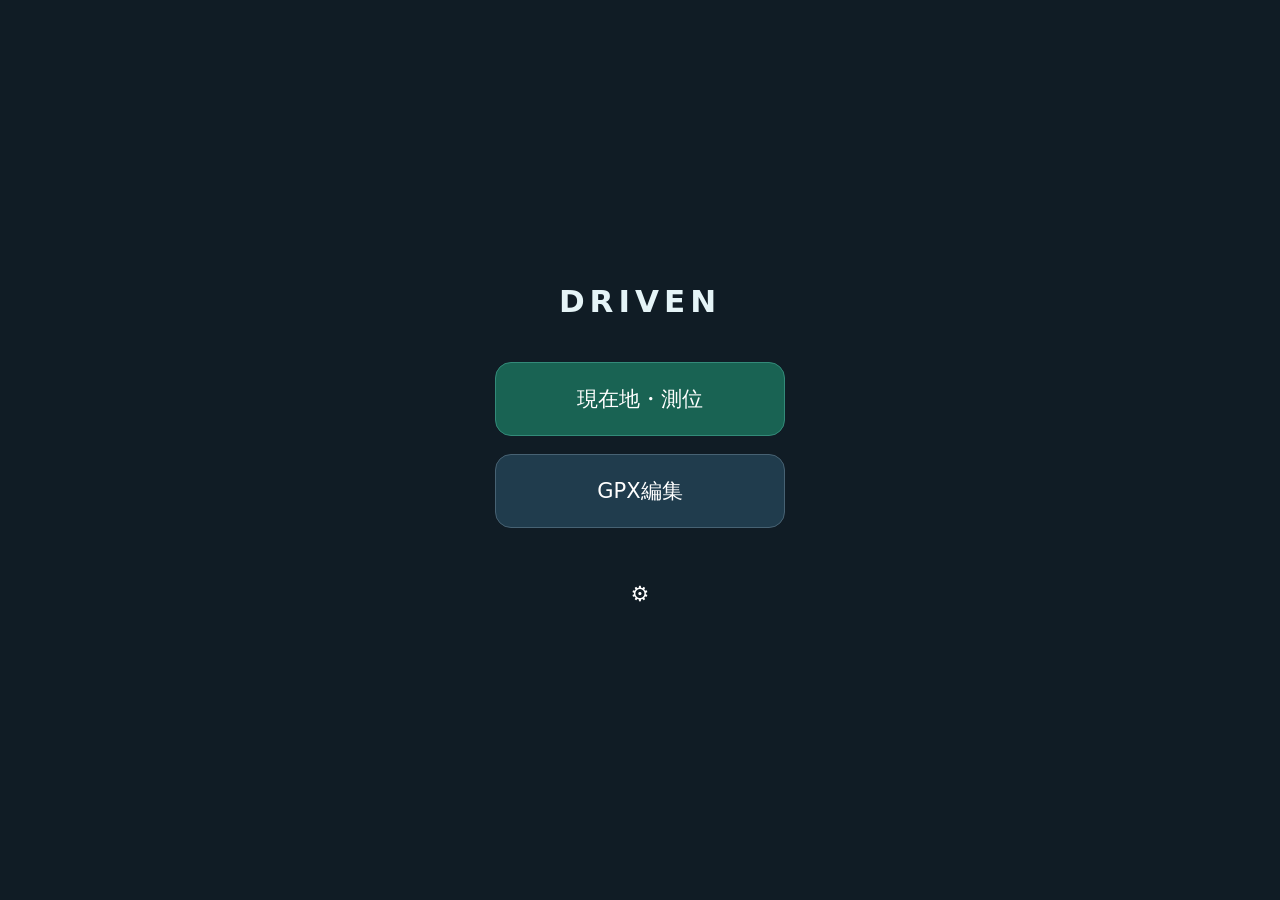
<file: index.html>
<!DOCTYPE html><html lang="ja"><head><meta charset="utf-8"><meta name="viewport" content="width=device-width,initial-scale=1,maximum-scale=1,user-scalable=no"><meta name="theme-color" content="#17384a" id="themeColor"><title>DRIVEN v0.10.4-trial｜車・列車</title><link rel="manifest" href="./manifest.webmanifest"><link rel="icon" type="image/png" sizes="192x192" href="./icons/icon-192.png"><link rel="apple-touch-icon" href="./icons/icon-192.png"><meta name="application-name" content="DRIVEN"><meta name="apple-mobile-web-app-capable" content="yes"><meta name="apple-mobile-web-app-status-bar-style" content="black-translucent"><meta name="description" content="車・列車のGPS走行記録と軌跡比較"><style>
:root{color-scheme:dark;font-family:system-ui,-apple-system,'Noto Sans JP',sans-serif;background:#101a22;color:#eaf4f7}*{box-sizing:border-box}body{margin:0}header{background:#17384a;padding:12px 15px;display:flex;align-items:center;justify-content:space-between}h1{margin:0;font-size:22px;letter-spacing:2px}small,.muted{color:#a8bdc8}button,select,input{font:inherit}button{border:1px solid #537487;border-radius:10px;background:#244b60;color:white;padding:11px 13px;cursor:pointer}button:disabled{opacity:.4}button.primary{background:#157b63;border-color:#39ad91}button.danger{background:#8e3f42;border-color:#bf777a}button.secondary{background:#273b49}main{max-width:1000px;margin:auto;padding:12px;display:grid;gap:12px}.panel{background:#1b2a35;border:1px solid #334a58;border-radius:14px;padding:12px}.controls{display:flex;gap:8px;flex-wrap:wrap}.controls button{flex:1;min-width:95px}.stats{display:grid;grid-template-columns:repeat(4,minmax(0,1fr));gap:8px}.stat{background:#13212b;border-radius:10px;padding:10px 6px;text-align:center}.stat b{font-size:clamp(16px,3.8vw,27px);display:block;font-variant-numeric:tabular-nums}.stat span{font-size:11px;color:#b5cbd6}.status{font-size:13px;line-height:1.6;white-space:pre-wrap}.mapbox{height:min(58vh,510px);min-height:290px;position:relative;overflow:hidden;border-radius:12px;background:#dbe3e3;touch-action:none}canvas{width:100%;height:100%;display:block}.maptools{position:absolute;right:10px;top:10px;display:grid;gap:6px}.maptools button{padding:7px 10px;background:#17384ae8}.mapnote{position:absolute;left:8px;bottom:8px;background:#17384ad9;color:#fff;padding:5px 8px;font-size:11px;border-radius:6px;max-width:80%}.row{display:flex;gap:8px;align-items:center;flex-wrap:wrap}.row>*{flex:1}select,input[type=text]{background:#10212d;color:white;border:1px solid #567184;padding:10px;border-radius:8px;min-width:0}label{font-size:13px;color:#b8d0db}details summary{cursor:pointer;padding:8px 0}.hint{font-size:12px;line-height:1.65;color:#b8cbd4}a{color:#8bd8ff}@media(max-width:530px){.stats{grid-template-columns:repeat(2,1fr)}header h1{font-size:20px}.mapbox{height:46vh;min-height:270px}}
.trip-list{display:grid;gap:7px;margin:10px 0}.trip-choice{display:flex;align-items:center;gap:10px;padding:11px;background:#132530;border:1px solid #385260;border-radius:10px;color:#f1f6f8;font-size:14px;cursor:pointer}.trip-choice input{width:21px;height:21px;accent-color:#42b6e5;flex:none}.trip-choice .trip-title{flex:1;min-width:0;overflow-wrap:anywhere}.trip-choice .trip-meta{font-size:11px;color:#a9c1cd}.trip-swatch{height:17px;width:6px;border-radius:4px;flex:none}.trip-choice:has(input:not(:checked)){opacity:.68}.trip-actions{display:flex;gap:8px;flex-wrap:wrap}.trip-actions button{flex:1} </style><style>:root{--driven-accent:#a3333b;--driven-header:#46232b}header{background:var(--driven-header)}button.primary{background:var(--driven-accent);border-color:var(--driven-accent)}.trip-choice input{accent-color:var(--driven-accent)}.mode-tag{font-size:12px;font-weight:700;letter-spacing:.1em;padding:5px 9px;border-radius:8px;border:1px solid var(--driven-accent);color:#fff}.panel:first-of-type{border-top:3px solid var(--driven-accent)}.trip-choice:has(input:checked){border-color:var(--driven-accent)}header h1{letter-spacing:.03em}</style><style>
.print-grid{display:grid;grid-template-columns:repeat(2,minmax(0,1fr));gap:10px}.print-grid label{display:grid;gap:5px}.print-grid select{background:#10212d;color:#fff;border:1px solid #567184;border-radius:8px;padding:9px;width:100%}@media(max-width:560px){.print-grid{grid-template-columns:1fr}}
</style><style>
header.driven-header{gap:10px;flex-wrap:wrap;padding:11px 13px}
header.driven-header h1{font-size:clamp(19px,4vw,23px);letter-spacing:.035em;line-height:1.2}
.mode-switch{display:flex;gap:5px;padding:4px;background:#14202a;border:1px solid #678090;border-radius:12px}
.mode-switch button{font-size:14px;min-width:90px;padding:8px 12px;background:transparent;border:1px solid transparent;color:#c9d9e3;border-radius:8px}
.mode-switch button.active{background:var(--driven-accent);border-color:var(--driven-accent);color:white;font-weight:750}
.mode-switch button:focus-visible{outline:3px solid #fff;outline-offset:2px}
.driven-mode-hint{margin:0}
@media(max-width:530px){header.driven-header{align-items:stretch}header.driven-header h1{flex:1;align-self:center}.mode-switch{width:100%}.mode-switch button{flex:1}}
</style><style id="simplifiedUiV07">
main{max-width:1000px;padding:8px 10px 22px;gap:9px}
.panel{padding:11px}
.map-panel{padding:4px;overflow:hidden;border-color:#334a58}
.mapbox{height:clamp(330px,63vh,630px);min-height:0;border-radius:10px}
.maptools{right:9px;top:9px;gap:5px}
.maptools button{padding:7px 11px;min-height:37px}
.mapnote{font-size:10px;padding:4px 7px;opacity:.8}
.files-panel{padding:12px}
.big-import{display:block;width:100%;min-height:52px;font-size:16px;font-weight:750;letter-spacing:.01em;border-radius:11px}
.files-header{display:flex;align-items:center;justify-content:space-between;gap:8px;flex-wrap:wrap;margin-top:15px}
.files-header h2{font-size:16px;line-height:1.2;margin:0}
.file-count-hint{font-size:11px;color:#a9bbc7}
.trip-list{max-height:min(38vh,450px);overflow-y:auto;margin:9px 0 0;overscroll-behavior:contain}
.trip-choice{margin:0;min-height:44px}
.compact-menu{padding:0 12px}
.compact-menu details+details{border-top:1px solid #354b59}
.compact-menu summary{list-style:none;display:flex;align-items:center;justify-content:space-between;font-size:14px;font-weight:600;min-height:49px;padding:12px 2px;gap:12px}
.compact-menu summary::-webkit-details-marker{display:none}
.compact-menu summary::after{content:'＋';font-size:18px;color:#b3cbd7;line-height:1}
.compact-menu details[open]>summary::after{content:'－'}
.compact-menu details[open]>summary{color:#f2f8fb}
.menu-body{padding:3px 2px 16px;display:grid;gap:12px}
.menu-body .hint{margin:0}
.block-label{display:grid;gap:6px}
.block-label input,.block-label select{width:100%}
.recording-controls button{flex:1}
.recording-controls button:last-child{flex-basis:100%}
.menu-body .stats{margin-top:1px}
.status{color:#c9dce4;background:#13212b;border-radius:8px;padding:9px}
.help-panel .menu-body p{margin:0 0 10px;line-height:1.75}
.help-panel .menu-body p:last-child{margin-bottom:0}
.sr-only{position:absolute!important;width:1px;height:1px;padding:0;margin:-1px;overflow:hidden;clip:rect(0,0,0,0);white-space:nowrap;border:0}
@media(max-width:530px){
 header.driven-header{padding:8px 11px;gap:7px}
 header.driven-header h1{font-size:18px}
 header.driven-header .mode-switch{width:auto;flex:0 0 auto}
 .mode-switch button{min-width:60px;padding:7px 8px}
 main{padding:6px 7px 18px;gap:8px}
 .mapbox{height:48vh;min-height:260px;max-height:490px}
 .files-panel{padding:10px}
 .file-count-hint{font-size:10px}
 .trip-choice{padding:10px 8px}
 .compact-menu{padding:0 10px}
 .menu-body{gap:10px}
}
</style><style id="pwaStyle">
.version-update{margin-left:auto;background:transparent;border:1px solid #647985;border-radius:8px;color:#dce6eb;font-size:11px;line-height:1.1;font-weight:500;min-height:28px;min-width:74px;padding:6px 8px;white-space:nowrap}
.version-update:disabled{opacity:.65}
@media(max-width:480px){header.driven-header{display:grid;grid-template-columns:minmax(0,1fr) auto;gap:7px}header.driven-header h1{grid-row:1;grid-column:1;min-width:0}header.driven-header .version-update{grid-row:1;grid-column:2;justify-self:end}header.driven-header .mode-switch{grid-row:2;grid-column:1 / -1;width:100%}header.driven-header .mode-switch button{flex:1}}
</style><link rel="stylesheet" href="./workspace.css"><link rel="stylesheet" href="./compact.css"></head><body><header class="driven-header"><h1 id="appTitle">DRIVEN <small>v0.7</small></h1><nav class="mode-switch" aria-label="走行モードの切り替え"><button id="carMode" type="button">クルマ</button><button id="trainMode" type="button">列車</button><button id="surveyTab" type="button">測位</button><button id="manageTab" type="button">管理・説明</button></nav><button id="versionUpdate" type="button" class="version-update" aria-label="更新して再起動" title="更新して再起動">Ver.0.10.4-trial</button></header><main>
<section class="panel map-panel" aria-label="走行地図">
  <div class="mapbox" id="map">
    <canvas id="canvas" aria-label="GPS走行軌跡の地図"></canvas>
    <div class="maptools">
      <button id="zoomIn" type="button" aria-label="拡大">＋</button>
      <button id="zoomOut" type="button" aria-label="縮小">－</button>
      <button id="fit" type="button">全体</button>
      <button id="follow" type="button">追従 ON</button>
    </div>
    <div class="mapnote" id="mapnote">© OpenStreetMap contributors · 背景はオンライン</div>
  </div>
</section>
<section class="panel files-panel" aria-label="ファイルの読み込みと表示">
  <button class="primary big-import" id="importBtn" type="button">＋ GPX / JSON を読み込む</button>
  <input type="file" id="file" multiple accept=".gpx,.json,application/json,application/gpx+xml" hidden>
  <div class="files-header"><h2>◉ 読み込んだファイル</h2><span class="file-count-hint">チェックで地図に表示</span></div>
  <div id="tripChecklist" class="trip-list" aria-label="読み込み済みの記録一覧"></div>
  <div id="overlayInfo" class="sr-only" aria-live="polite">読み込み済みのファイルを地図に重ねて表示します。</div>
</section>
<section class="panel compact-menu" aria-label="その他の操作">
  <details id="recordingMenu">
    <summary>GPS記録</summary>
    <div class="menu-body">
      <label class="block-label">記録名 <input type="text" id="tripName" placeholder="例：智頭線 上り"></label>
      <div class="controls recording-controls">
        <button class="primary" id="start" type="button">● 記録開始</button>
        <button class="danger" id="stop" type="button" disabled>■ 停止・保存</button>
        <button class="secondary" id="locate" type="button">現在地確認</button>
      </div>
      <div id="status" class="status" aria-live="polite">待機中</div>
      <section class="stats" aria-label="走行の数値">
        <div class="stat"><b id="speed">--</b><span>速度 km/h</span></div>
        <div class="stat"><b id="distance">0.00</b><span>距離 km</span></div>
        <div class="stat"><b id="elapsed">00:00</b><span>経過時間</span></div>
        <div class="stat"><b id="points">0</b><span>GPS点数</span></div>
      </section>
    </div>
  </details>
  <details id="fileToolsMenu">
    <summary>ファイルの操作・出力</summary>
    <div class="menu-body">
      <label class="block-label">保存済み記録 <select id="trips"><option value="">選択してください</option></select></label>
      <div class="controls"><button id="load" type="button">記録を表示</button><button id="delete" type="button">選択記録を削除</button></div>
      <div class="controls"><button id="exportGPX" type="button">GPX出力</button><button id="exportCSV" type="button">CSV出力</button><button id="exportJSON" type="button">JSON出力</button></div>
      <div class="controls"><button id="overlayAll" type="button">すべて選択</button><button id="overlayOff" type="button">すべて解除</button><button id="clear" type="button">表示をクリア</button></div>
      <p class="hint" id="details">記録なし</p>
    </div>
  </details>
  <details id="printPanel">
    <summary>印刷・PDF</summary>
    <div class="menu-body">
      <div class="print-grid">
        <label>印刷する記録<select id="printTrip"><option value="">現在表示中の記録</option></select></label>
        <label>レイアウト<select id="printLayout"><option value="side">地図＋速度（左右）</option><option value="vertical">地図＋速度（上下）</option><option value="map">地図のみ</option><option value="speed">速度グラフのみ</option></select></label>
        <label>地図の色調<select id="printTone"><option value="gray">淡いグレー</option><option value="mono">白黒</option><option value="color">カラー</option><option value="plain">白背景（地図なし）</option></select></label>
        <label>経過時刻の目印<select id="printInterval"><option value="5">5分刻み</option><option value="10">10分刻み</option><option value="0">表示なし</option></select></label>
      </div>
      <button class="primary" id="printOpen" type="button" style="width:100%;margin-top:12px">印刷プレビューを開く</button>
    </div>
  </details>
</section>
<section class="panel compact-menu help-panel">
  <details id="helpMenu">
    <summary>機能説明・使い方・注意事項</summary>
    <div class="menu-body hint">
      <p id="modeHint" class="driven-mode-hint"></p>
      <p><b>地図</b>：ドラッグで移動、ピンチや＋／－で拡大縮小。「全体」で軌跡全体を表示します。背景地図の取得には通信が必要ですが、読み込んだ軌跡はオフラインでも表示できます。</p>
      <p><b>ファイルの読み込み</b>：GPX／JSONファイルを複数同時に選べます。読み込むと一覧に追加され、チェックの付いた記録を色別に地図へ重ねて表示します。線は記録ごとに独立しています。</p>
      <p><b>GPS記録</b>：「測位」→「軌跡を記録」で開始・一時停止・再開・終了を操作します。ブラウザーの位置情報を使います。HTTPSまたはlocalhostが必要で、端末のローカルHTMLでは測位できない場合があります。画面消灯・バックグラウンド移行で記録が止まることがあります。走行中は操作しないでください。</p>
      <p><b>保存と出力</b>：車用と列車用の記録は別々にブラウザー内へ保存します。保存領域が消去されると記録も失われるため、GPX／JSONに書き出して保管してください。記録ごとの表示・名前変更・削除、区間編集、CSV出力、印刷・PDFも利用できます。</p>
      <p><b>印刷</b>：地図＋速度の左右／上下、地図のみ、速度のみを選べます。背景地図を印刷するときは通信が必要です。</p>
      <p><b>データについて</b>：GPS軌跡は未補正です。線路への自動吸着・速度補正は未実装です。位置情報自体はサーバーに送信しませんが、オンライン地図を使うと地図提供元へタイル取得の通信が発生します。</p>
    </div>
  </details>
</section>
</main><script>
'use strict';
function isTrackBreak(ps,i){if(i===0)return true;const a=ps[i-1],b=ps[i];if(b.breakBefore)return true;let limit=30;try{const v=Number(localStorage.getItem('DRIVEN_GAP_SECONDS')||30);if(Number.isFinite(v)&&v>=5)limit=v;}catch(e){}return Number.isFinite(a.t)&&Number.isFinite(b.t)&&(b.t-a.t>limit*1000||b.t<a.t);}
// Copy legacy collections once. Never delete or overwrite the old stores.
try{if(localStorage.getItem('DRIVEN_TRIPS_v10')===null){const combined=[],ids=new Set();for(const [k,kind] of [['DRIVEN_TRIPS_v01','car'],['DRIVEN_TRAIN_TRIPS_v04','train']]){const rows=JSON.parse(localStorage.getItem(k)||'[]');if(!Array.isArray(rows))throw Error('旧保存データが配列ではありません');for(const row of rows){let id=row.id;if(ids.has(id))id=kind+'_'+id;ids.add(id);combined.push({...row,id,legacyId:row.id,kind:row.kind||kind});}}for(const item of combined){const sourceId=item.processing?.sourceId;if(sourceId){const source=combined.find(t=>t.kind===item.kind&&t.legacyId===sourceId);if(source&&source.id!==sourceId)item.processing={...item.processing,legacySourceId:sourceId,sourceId:source.id};}}localStorage.setItem('DRIVEN_TRIPS_v10',JSON.stringify(combined));}}catch(e){window.DRIVEN_MIGRATION_WARNING='旧記録を統合できません：'+e.message;}
const DRIVEN_MODE=(location.hash.toLowerCase()==='#train')?'train':'car';
const DRIVEN_LABEL=DRIVEN_MODE==='train'?'TRAIN DRIVEN':'CAR DRIVEN';
const DRIVEN_STORE_KEY='DRIVEN_TRIPS_v10';
const DRIVEN_RECOVERY_KEY='DRIVEN_RECOVERY_v10';
const MODE_THEME=DRIVEN_MODE==='train'?{accent:'#a3333b',header:'#46232b',symbol:'🚆',name:'列車',hint:'例：智頭線 上り',usage:'鉄道走行'}:{accent:'#216d90',header:'#17384a',symbol:'🚙',name:'車',hint:'例：休日のドライブ',usage:'自動車走行'};
document.documentElement.style.setProperty('--driven-accent',MODE_THEME.accent);
document.documentElement.style.setProperty('--driven-header',MODE_THEME.header);
document.getElementById('themeColor').setAttribute('content',MODE_THEME.header);
document.getElementById('appTitle').textContent=MODE_THEME.symbol+' '+DRIVEN_LABEL;
document.title='DRIVEN v0.10.4-trial｜'+MODE_THEME.name;
document.getElementById('modeHint').textContent=MODE_THEME.usage+'のGPS記録・比較。車と列車の記録は分離して保存します。';
document.getElementById('tripName').placeholder=MODE_THEME.hint;
for(const [mode,id] of [['car','carMode'],['train','trainMode']]){
 const btn=document.getElementById(id);
 const active=DRIVEN_MODE===mode;
 btn.classList.toggle('active',active);
 btn.setAttribute('aria-pressed',String(active));
 btn.addEventListener('click',()=>{
  if(active)return;
  if(recording||window.drivenSurveyBusy){alert('GPS記録中・測位中はモードを切り替えられません。先に「停止・保存」を押してください。');return;}
  if(points.length&&!selectedId){
   const ok=confirm('現在表示中のデータが保存されていない可能性があります。モードを切り替えますか？');
   if(!ok)return;
  }
  location.hash=mode;
  location.reload();
 });
}
const $=id=>document.getElementById(id), R=6371008.8;let points=[],recording=false,watch=null,started=null,ended=null,current=null,follow=true,zoom=14,center=null,drag=null,prevPinch=null,tiles=new Map(),mapEnabled=true;const key=DRIVEN_STORE_KEY;let trips=[];try{trips=JSON.parse(localStorage.getItem(key)||'[]');if(!Array.isArray(trips))trips=[]}catch(e){trips=[]}let selectedId=null,overlayMode=false;let visibleIds=new Set(trips.map(t=>t.id));const overlayColors=['#f97316','#38bdf8','#a78bfa','#22c55e','#facc15','#fb7185','#2dd4bf','#e879f9'];const rad=d=>d*Math.PI/180;function meters(a,b){let dlat=rad(b.lat-a.lat),dlon=rad(b.lon-a.lon);let x=Math.sin(dlat/2)**2+Math.cos(rad(a.lat))*Math.cos(rad(b.lat))*Math.sin(dlon/2)**2;return 2*R*Math.atan2(Math.sqrt(x),Math.sqrt(1-x))}function duration(ms){let s=Math.max(0,Math.floor(ms/1000));return String(Math.floor(s/3600)).padStart(2,'0')+':'+String(Math.floor(s%3600/60)).padStart(2,'0')+':'+String(s%60).padStart(2,'0')}function stamp(t){return Number.isFinite(t)?new Date(t).toLocaleString('ja-JP'):'時刻不明'}function status(s){$('status').textContent=s}function totalDistance(){let d=0;for(let i=1;i<points.length;i++){let m=meters(points[i-1],points[i]);if(!isTrackBreak(points,i)&&m<2000)d+=m}return d}function tripDistance(ps){let d=0;for(let i=1;i<ps.length;i++){let m=meters(ps[i-1],ps[i]);if(!isTrackBreak(ps,i)&&m<2000)d+=m}return d}function activeTrips(){return trips.filter(t=>visibleIds.has(t.id)&&t.points?.length)}function updateOverlayInfo(){let a=activeTrips();$('overlayInfo').textContent=`${a.length} / ${trips.length}記録を表示中。線は各ファイルで独立し、端点を接続しません。`; }function renderChecklist(){let el=$('tripChecklist');el.replaceChildren();if(!trips.length){el.textContent='記録はありません。GPX/JSONを読み込んでください。';updateOverlayInfo();return}trips.forEach((t,i)=>{let label=document.createElement('label');label.className='trip-choice';let input=document.createElement('input');input.type='checkbox';input.checked=visibleIds.has(t.id);input.setAttribute('aria-label',t.name+'を地図に表示');input.onchange=()=>{if(input.checked)visibleIds.add(t.id);else visibleIds.delete(t.id);overlayMode=true;updateOverlayInfo();update();fit();draw()};let sw=document.createElement('span');sw.className='trip-swatch';sw.style.background=overlayColors[i%overlayColors.length];let body=document.createElement('span');body.className='trip-title';body.textContent=t.name;let meta=document.createElement('span');meta.className='trip-meta';meta.textContent=`${t.points.length}点`;label.append(input,sw,body,meta);el.append(label)});updateOverlayInfo()}function update(){if(overlayMode){let all=activeTrips();let count=all.reduce((n,t)=>n+t.points.length,0);let dist=all.reduce((n,t)=>n+tripDistance(t.points),0);$('speed').textContent='--';$('distance').textContent=(dist/1000).toFixed(2);$('points').textContent=count;$('elapsed').textContent='--:--:--';$('details').textContent=`${all.length}記録 / 合計${count}点 / 区間ごとのGPS概算距離合計 ${(dist/1000).toFixed(3)} km`;return}let p=points.at(-1),v=current||p;$('speed').textContent=v&&Number.isFinite(v.speed)?(v.speed*3.6).toFixed(1):'--';$('distance').textContent=(totalDistance()/1000).toFixed(2);$('points').textContent=points.length;$('elapsed').textContent=started?duration((recording?Date.now():ended||Date.now())-started):'00:00:00';$('details').textContent=points.length?`期間：${stamp(started||points[0].t)} ～ ${stamp(ended||points.at(-1).t)}　／　距離：${(totalDistance()/1000).toFixed(3)} km　／　点数：${points.length}　／　最終推定精度：${p&&Number.isFinite(p.acc)?Math.round(p.acc)+' m':'不明'}`:'記録なし'}function recordPosition(pos){let c=pos.coords,p={lat:c.latitude,lon:c.longitude,t:pos.timestamp||Date.now(),acc:c.accuracy,speed:Number.isFinite(c.speed)?c.speed:null,alt:Number.isFinite(c.altitude)?c.altitude:null};current=p;if(!center||follow)center={lat:p.lat,lon:p.lon};if(recording){if(!points.length||p.t>points.at(-1).t){points.push(p);if(points.length%10===0)autosave()}}update();draw();status(`${recording?'記録中':'現在地確認'}　${p.lat.toFixed(6)}, ${p.lon.toFixed(6)}\n推定精度 ±${Math.round(p.acc)} m / 最終測位 ${new Date(p.t).toLocaleTimeString('ja-JP')}`)}function err(e){status('位置情報を取得できません：'+e.message+'\nHTTPSで開き、位置情報の許可と端末の位置情報設定を確認してください。')}function autosave(){try{localStorage.setItem(DRIVEN_RECOVERY_KEY,JSON.stringify({points,started,name:$('tripName').value}))}catch(e){status('端末内の一時保存に失敗。記録停止後にGPXを書き出してください。')}}function save(){if(!points.length)return;let id=selectedId&&trips.some(t=>t.id===selectedId)?selectedId:'trip_'+Date.now();let trip={id,name:$('tripName').value.trim()||'走行 '+stamp(started||Date.now()),started:started||points[0].t,ended:ended||points.at(-1).t,points:points.slice()};trips=trips.filter(t=>t.id!==id);trips.unshift(trip);visibleIds.add(id);try{localStorage.setItem(key,JSON.stringify(trips));localStorage.removeItem(DRIVEN_RECOVERY_KEY);selectedId=id;refreshTrips()}catch(e){status('端末への保存容量が不足しています。GPX/JSONを書き出してください。')}}function start(){if(recording)return;overlayMode=false;updateOverlayInfo();points=[];current=null;started=Date.now();ended=null;selectedId=null;recording=true;$('start').disabled=true;$('stop').disabled=false;status('GPSを取得しています…');if(!navigator.geolocation){recording=false;$('start').disabled=false;$('stop').disabled=true;status('このブラウザーはGPS位置情報に対応していません。');return}watch=navigator.geolocation.watchPosition(recordPosition,err,{enableHighAccuracy:true,maximumAge:0,timeout:20000});update();draw()}function stop(){if(!recording)return;recording=false;ended=Date.now();if(watch!==null){navigator.geolocation.clearWatch(watch);watch=null}$('start').disabled=false;$('stop').disabled=true;save();status(`記録停止・保存しました。 ${points.length}点 / ${(totalDistance()/1000).toFixed(2)} km`);update();draw()}function refreshTrips(){visibleIds=new Set([...visibleIds].filter(id=>trips.some(t=>t.id===id)));renderChecklist();let s=$('trips');s.replaceChildren(new Option('選択してください',''));for(let t of trips)s.add(new Option(`${t.name} (${t.points.length}点)`,t.id));if(selectedId)s.value=selectedId}function loadTrip(){overlayMode=false;updateOverlayInfo();if(recording){alert('記録を停止してから読み込んでください');return}let t=trips.find(x=>x.id===$('trips').value);if(!t)return;points=t.points.map(p=>({...p}));started=t.started;ended=t.ended;selectedId=t.id;$('tripName').value=t.name;fit();update();status(`読み込み：${t.name}`)}function xml(s){return String(s).replace(/[<>&"']/g,c=>({'<':'&lt;','>':'&gt;','&':'&amp;','"':'&quot;',"'":'&apos;'}[c]))}function download(text,name,type){let blob=new Blob([text],{type}),url=URL.createObjectURL(blob),a=document.createElement('a');a.href=url;a.download=name;document.body.append(a);a.click();a.remove();setTimeout(()=>URL.revokeObjectURL(url),3000)}function filebase(){return 'DRIVEN_'+new Date(started||Date.now()).toISOString().replace(/[:.]/g,'-')}function exportGPX(){if(!points.length)return alert('記録がありません');let s='<?xml version="1.0" encoding="UTF-8"?>\n<gpx version="1.1" creator="DRIVEN v0.7" xmlns="http://www.topografix.com/GPX/1/1"><trk><name>'+xml($('tripName').value||DRIVEN_LABEL)+'</name><trkseg>\n';for(let p of points)s+=(p.breakBefore&&p!==points[0]?'</trkseg><trkseg>':'')+`<trkpt lat="${p.lat}" lon="${p.lon}">${Number.isFinite(p.alt)?'<ele>'+p.alt+'</ele>':''}<time>${new Date(p.t).toISOString()}</time>${Number.isFinite(p.acc)?'<extensions><accuracy>'+p.acc+'</accuracy>'+(Number.isFinite(p.speed)?'<speed>'+p.speed+'</speed>':'')+'</extensions>':''}</trkpt>\n`;download(s+'</trkseg></trk></gpx>',filebase()+'.gpx','application/gpx+xml')}function exportCSV(){if(!points.length)return alert('記録がありません');let s='time_iso,latitude,longitude,accuracy_m,speed_kmh,altitude_m,break_before\n';for(let p of points)s+=[new Date(p.t).toISOString(),p.lat,p.lon,p.acc??'',Number.isFinite(p.speed)?(p.speed*3.6).toFixed(2):'',p.alt??'',p.breakBefore?1:0].join(',')+'\n';download(s,filebase()+'.csv','text/csv;charset=utf-8')}function exportJSON(){if(!points.length)return alert('記録がありません');download(JSON.stringify({app:DRIVEN_LABEL,version:'0.6',name:$('tripName').value,started,ended,points},null,2),filebase()+'.json','application/json')}function parseGPX(text){let doc=new DOMParser().parseFromString(text,'application/xml');if(doc.querySelector('parsererror'))throw Error('GPX形式を読み取れません');let arr=[...doc.getElementsByTagName('*')].filter(n=>n.localName==='trkpt'||n.localName==='rtept');return arr.map((n,i)=>{let child=(name)=>[...n.children].find(e=>e.localName===name)?.textContent;let ext=name=>{let e=[...n.getElementsByTagName('*')].find(e=>e.localName===name);return e&&Number.isFinite(Number(e.textContent))?Number(e.textContent):null};return {breakBefore:i>0&&n.parentNode!==arr[i-1].parentNode,lat:Number(n.getAttribute('lat')),lon:Number(n.getAttribute('lon')),t:Date.parse(child('time')||'')||Date.now(),acc:ext('accuracy'),speed:ext('speed'),alt:child('ele')!==undefined?Number(child('ele')):null}}).filter(p=>Number.isFinite(p.lat)&&Number.isFinite(p.lon)&&Math.abs(p.lat)<=90&&Math.abs(p.lon)<=180)}async function importFiles(files){if(recording)return alert('記録を停止してから読み込んでください');let ok=0,failed=[];for(let f of files){try{let text=await f.text(),ps,processing=null;if(f.name.toLowerCase().endsWith('.gpx'))ps=parseGPX(text);else{let data=JSON.parse(text);processing=data.processing||null;ps=Array.isArray(data)?data:data.points;if(!Array.isArray(ps))throw Error('points配列がありません');ps=ps.map(p=>({...p,lat:Number(p.lat),lon:Number(p.lon),t:typeof p.t==='number'?p.t:(Date.parse(p.t)||Date.now()),acc:p.acc??null,speed:p.speed??null,alt:p.alt??null})).filter(p=>Number.isFinite(p.lat)&&Number.isFinite(p.lon)&&Math.abs(p.lat)<=90&&Math.abs(p.lon)<=180)}if(!ps.length)throw Error('GPS点が見つかりません');let name=f.name.replace(/\.(gpx|json)$/i,'');let id='import_'+Date.now()+'_'+ok+'_'+Math.random().toString(36).slice(2,8);let trip={id,name,started:ps[0].t,ended:ps.at(-1).t,points:ps,processing};trips.unshift(trip);visibleIds.add(id);ok++}catch(e){failed.push(f.name+'：'+e.message)}}if(ok){try{localStorage.setItem(key,JSON.stringify(trips))}catch(e){status('保存容量が不足しました。ファイルの保管を続けてください。');alert('保存容量が不足しました。読み込んだ記録は再起動後に残らない可能性があります。')}overlayMode=true;refreshTrips();fit();update();draw()}status(`${ok}ファイルを読み込み、地図へ重ねて表示しました。`+(failed.length?'\n失敗：'+failed.join(' / '):''));if(failed.length)alert('読み込めなかったファイル：\n'+failed.join('\n'))}
const canvas=$('canvas'),ctx=canvas.getContext('2d');function merc(lat,lon,z){let scale=256*2**z,cl=Math.max(-85.0511,Math.min(85.0511,lat));return {x:(lon+180)/360*scale,y:(1-Math.log(Math.tan(rad(cl))+1/Math.cos(rad(cl)))/Math.PI)/2*scale}}function inverse(x,y,z){let s=256*2**z;return {lon:x/s*360-180,lat:180/Math.PI*Math.atan(Math.sinh(Math.PI*(1-2*y/s)))}}function dimensions(){let rect=canvas.getBoundingClientRect(),dpr=window.devicePixelRatio||1,w=Math.max(1,rect.width),h=Math.max(1,rect.height);if(canvas.width!==Math.round(w*dpr)||canvas.height!==Math.round(h*dpr)){canvas.width=Math.round(w*dpr);canvas.height=Math.round(h*dpr)}ctx.setTransform(dpr,0,0,dpr,0,0);return {w,h}}function fit(){let arr=overlayMode?activeTrips().flatMap(t=>t.points):(points.length?points:(current?[current]:[]));if(!arr.length)return;let lo=Math.min(...arr.map(p=>p.lon)),hi=Math.max(...arr.map(p=>p.lon)),la=Math.min(...arr.map(p=>p.lat)),ha=Math.max(...arr.map(p=>p.lat));center={lat:(la+ha)/2,lon:(lo+hi)/2};let {w,h}=dimensions();for(let z=18;z>=2;z--){let a=merc(la,lo,z),b=merc(ha,hi,z);if(Math.abs(b.x-a.x)<w*.8&&Math.abs(b.y-a.y)<h*.8){zoom=z;break}}follow=false;syncFollow();draw()}function syncFollow(){$('follow').textContent='追従 '+(follow?'ON':'OFF')}function draw(){let {w,h}=dimensions();ctx.fillStyle='#e3e8e6';ctx.fillRect(0,0,w,h);if(!center){ctx.fillStyle='#52656b';ctx.textAlign='center';ctx.font='15px sans-serif';ctx.fillText('GPX / JSON を読み込んでください',w/2,h/2);return}let c=merc(center.lat,center.lon,zoom),tl={x:c.x-w/2,y:c.y-h/2},tx=Math.floor(tl.x/256),ty=Math.floor(tl.y/256),nx=Math.ceil(w/256)+2,ny=Math.ceil(h/256)+2;for(let ix=tx;ix<tx+nx;ix++)for(let iy=ty;iy<ty+ny;iy++){let px=ix*256-tl.x,py=iy*256-tl.y;ctx.strokeStyle='#cad2d0';ctx.strokeRect(px,py,256,256);if(mapEnabled&&iy>=0&&iy<2**zoom){let wrap=((ix%2**zoom)+2**zoom)%2**zoom,k=`${zoom}/${wrap}/${iy}`;let tile=tiles.get(k);if(!tile){tile={img:new Image(),ready:false,failed:false};tile.img.onload=()=>{tile.ready=true;draw()};tile.img.onerror=()=>{tile.failed=true};tile.img.src=`https://tile.openstreetmap.org/${k}.png`;tiles.set(k,tile);if(tiles.size>450)tiles.delete(tiles.keys().next().value)}if(tile.ready){ctx.save();ctx.filter=window.drivenMapTone==='color'?'none':'grayscale(1) brightness(1.15) contrast(.7)';ctx.drawImage(tile.img,px,py,256,256);ctx.restore()}}}function screen(p){let m=merc(p.lat,p.lon,zoom);return {x:m.x-tl.x,y:m.y-tl.y}}if(overlayMode){trips.forEach((trip,index)=>{if(!visibleIds.has(trip.id)||!trip.points?.length)return;ctx.beginPath();trip.points.forEach((p,i)=>{let q=screen(p);if(isTrackBreak(trip.points,i))ctx.moveTo(q.x,q.y);else ctx.lineTo(q.x,q.y)});ctx.strokeStyle=overlayColors[index%overlayColors.length];ctx.lineWidth=6;ctx.lineJoin='round';let ink=ctx.strokeStyle;ctx.strokeStyle='white';ctx.stroke();ctx.strokeStyle=ink;ctx.lineWidth=3.5;ctx.stroke()})}else if(points.length){ctx.beginPath();points.forEach((p,i)=>{let s=screen(p);if(isTrackBreak(points,i))ctx.moveTo(s.x,s.y);else ctx.lineTo(s.x,s.y)});ctx.strokeStyle='#e76728';ctx.lineWidth=7;ctx.lineJoin='round';ctx.strokeStyle='white';ctx.stroke();ctx.strokeStyle='#d34a16';ctx.lineWidth=4;ctx.stroke();let first=screen(points[0]);ctx.fillStyle='#1e9b67';ctx.beginPath();ctx.arc(first.x,first.y,6,0,Math.PI*2);ctx.fill()}if(current){let s=screen(current);ctx.beginPath();ctx.fillStyle='#208dc8';ctx.strokeStyle='white';ctx.lineWidth=2;ctx.arc(s.x,s.y,7,0,Math.PI*2);ctx.fill();ctx.stroke()}ctx.fillStyle='#17384acc';ctx.fillRect(7,7,82,23);ctx.fillStyle='white';ctx.font='12px sans-serif';ctx.textAlign='left';ctx.fillText('Zoom '+zoom,15,23)}
$('start').onclick=start;$('stop').onclick=stop;$('locate').onclick=()=>{if(!navigator.geolocation)return err({message:'GPS非対応'});navigator.geolocation.getCurrentPosition(recordPosition,err,{enableHighAccuracy:true,timeout:20000,maximumAge:0})};$('zoomIn').onclick=()=>{zoom=Math.min(19,zoom+1);draw()};$('zoomOut').onclick=()=>{zoom=Math.max(2,zoom-1);draw()};$('fit').onclick=fit;$('follow').onclick=()=>{follow=!follow;syncFollow();if(follow&&current)center={lat:current.lat,lon:current.lon};draw()};$('load').onclick=loadTrip;$('overlayAll').onclick=()=>{if(recording)return alert('記録を停止してから表示してください');visibleIds=new Set(trips.map(t=>t.id));overlayMode=true;renderChecklist();fit();update();draw();status('すべての記録を表示中')};$('overlayOff').onclick=()=>{if(recording)return;visibleIds.clear();overlayMode=true;renderChecklist();update();draw();status('すべての記録を非表示にしました')};$('exportGPX').onclick=exportGPX;$('exportCSV').onclick=exportCSV;$('exportJSON').onclick=exportJSON;$('importBtn').onclick=()=>$('file').click();$('file').onchange=e=>{if(e.target.files.length)importFiles([...e.target.files]);e.target.value=''};$('delete').onclick=()=>{if(recording)return alert('先に記録を停止してください。');let id=$('trips').value;if(!id||!confirm('選択した保存記録を削除しますか？'))return;trips=trips.filter(t=>t.id!==id);localStorage.setItem(key,JSON.stringify(trips));if(selectedId===id)selectedId=null;refreshTrips();update();draw()};$('clear').onclick=()=>{overlayMode=false;updateOverlayInfo();if(recording)return alert('記録中は消去できません');points=[];current=null;started=null;ended=null;selectedId=null;center=null;$('tripName').value='';update();draw();status('表示をクリアしました。保存済み記録は残っています。')};const map=$('map');map.addEventListener('pointerdown',e=>{if(e.target.closest('button'))return;map.setPointerCapture(e.pointerId);if(!map._touches)map._touches=new Map();map._touches.set(e.pointerId,{x:e.clientX,y:e.clientY});drag={x:e.clientX,y:e.clientY};follow=false;syncFollow()});map.addEventListener('pointermove',e=>{if(!map._touches?.has(e.pointerId)||!center)return;let old=map._touches.get(e.pointerId);map._touches.set(e.pointerId,{x:e.clientX,y:e.clientY});let list=[...map._touches.values()];if(list.length===2){let d=Math.hypot(list[0].x-list[1].x,list[0].y-list[1].y);if(prevPinch&&Math.abs(d-prevPinch)>24){zoom=Math.max(2,Math.min(19,zoom+(d>prevPinch?1:-1)));prevPinch=d}else if(!prevPinch)prevPinch=d}else{prevPinch=null;let m=merc(center.lat,center.lon,zoom);const delta=window.DRIVEN_ORIENTATION?.dragDelta(e.clientX-old.x,e.clientY-old.y)||{x:e.clientX-old.x,y:e.clientY-old.y};center=inverse(m.x-delta.x,m.y-delta.y,zoom)}draw()});function pointerEnd(e){map._touches?.delete(e.pointerId);if((map._touches?.size||0)<2)prevPinch=null}map.addEventListener('pointerup',pointerEnd);map.addEventListener('pointercancel',pointerEnd);map.addEventListener('wheel',e=>{e.preventDefault();zoom=Math.max(2,Math.min(19,zoom+(e.deltaY<0?1:-1)));draw()},{passive:false});window.addEventListener('resize',draw);document.addEventListener('visibilitychange',()=>{if(document.hidden&&recording)autosave()});window.addEventListener('beforeunload',()=>{if(recording)autosave()});setInterval(()=>{if($('clock'))$('clock').textContent=new Date().toLocaleTimeString('ja-JP',{hour:'2-digit',minute:'2-digit'});if(recording)update()},1000);refreshTrips();try{let rec=JSON.parse(localStorage.getItem(DRIVEN_RECOVERY_KEY)||'null');if(rec?.points?.length&&!trips.some(t=>t.started===rec.started)){status(`前回の未完了記録（${rec.points.length}点）が残っています。復元できます。`);let btn=document.createElement('button');btn.textContent='未完了記録を復元';btn.onclick=()=>{if(recording)return;points=rec.points;started=rec.started;ended=points.at(-1).t;$('tripName').value=rec.name||'復元した記録';fit();update();if(save()){btn.remove();status('未完了記録を復元・保存しました。')}else status('復元データは表示中ですが保存できません。GPX/JSONを出力してください。')};$('status').after(btn)}}catch(e){}draw();
</script><script>
(function(){'use strict';
const psel=document.getElementById('printTrip');
function updatePrintTrips(){let keep=psel.value;psel.replaceChildren();let op=document.createElement('option');op.value='';op.textContent='現在表示中の記録';psel.append(op);for(let t of trips){let o=document.createElement('option');o.value=t.id;o.textContent=t.name;psel.append(o)}psel.value=[...psel.options].some(o=>o.value===keep)?keep:''}
const oldRefresh=refreshTrips;refreshTrips=function(){oldRefresh();updatePrintTrips()};updatePrintTrips();
const esc=s=>String(s).replace(/[&<>"']/g,c=>({'&':'&amp;','<':'&lt;','>':'&gt;','"':'&quot;',"'":'&#39;'}[c]));
const n=v=>Number.isFinite(v)?v:0;
function mercator(lat,lon,z){let k=256*2**z;lat=Math.max(-85.0511,Math.min(85.0511,lat));return {x:(lon+180)/360*k,y:(1-Math.log(Math.tan(lat*Math.PI/180)+1/Math.cos(lat*Math.PI/180))/Math.PI)/2*k}}
function mapSVG(ps,W,H,interval,tone){let valid=ps.filter(p=>Number.isFinite(p.lat)&&Number.isFinite(p.lon));if(!valid.length)return '<p>位置データなし</p>';let z=14,bounds;
for(let zz=17;zz>=2;zz--){let a=valid.map(p=>mercator(p.lat,p.lon,zz)),minX=Math.min(...a.map(p=>p.x)),maxX=Math.max(...a.map(p=>p.x)),minY=Math.min(...a.map(p=>p.y)),maxY=Math.max(...a.map(p=>p.y));if(maxX-minX<W*.82&&maxY-minY<H*.80){z=zz;break}}
let coords=valid.map(p=>mercator(p.lat,p.lon,z));let minX=Math.min(...coords.map(p=>p.x)),maxX=Math.max(...coords.map(p=>p.x)),minY=Math.min(...coords.map(p=>p.y)),maxY=Math.max(...coords.map(p=>p.y));let cx=(minX+maxX)/2,cy=(minY+maxY)/2,ox=cx-W/2,oy=cy-H/2;
let imgs='';if(tone!=='plain'){let x0=Math.floor(ox/256),x1=Math.ceil((ox+W)/256),y0=Math.floor(oy/256),y1=Math.ceil((oy+H)/256);for(let x=x0;x<=x1;x++)for(let y=y0;y<=y1;y++){if(y<0||y>=2**z)continue;let xx=((x%(2**z))+2**z)%(2**z);imgs+=`<image href="https://tile.openstreetmap.org/${z}/${xx}/${y}.png" x="${(x*256-ox).toFixed(1)}" y="${(y*256-oy).toFixed(1)}" width="256" height="256"/>`}}
let path=coords.map((p,i)=>(!isTrackBreak(valid,i)?'L':'M')+(p.x-ox).toFixed(1)+','+(p.y-oy).toFixed(1)).join(' ');
let labels='';let t0=Number(valid[0].t),t1=Number(valid[valid.length-1].t);if(interval>0&&Number.isFinite(t0)&&Number.isFinite(t1)&&t1>t0){let times=valid.map(p=>Number(p.t));for(let m=0;m<=Math.floor((t1-t0)/60000);m+=interval){let target=t0+m*60000;let k=times.findIndex(t=>t>=target);if(k<0)continue;let q=coords[k],x=q.x-ox,y=q.y-oy;if(x<0||x>W||y<0||y>H)continue;let ty=y<24?y+19:y-10;labels+=`<circle cx="${x.toFixed(1)}" cy="${y.toFixed(1)}" r="4.5" fill="white" stroke="#222" stroke-width="1.5"/><text x="${(x+6).toFixed(1)}" y="${ty.toFixed(1)}" font-size="12" font-weight="700" fill="#111" stroke="white" stroke-width="3" paint-order="stroke">${m}分</text>`}}
for(const [p,text,color] of [[coords[0],'START','#166342'],[coords.at(-1),'END','#9e1834']]){const x=p.x-ox,y=p.y-oy;labels+=`<circle cx="${x}" cy="${y}" r="6" fill="${color}" stroke="white" stroke-width="2"/><text x="${Math.max(10,Math.min(W-58,x+9))}" y="${Math.max(18,Math.min(H-8,text==='END'?y+23:y-10))}" fill="${color}" font-size="15" font-weight="bold" stroke="white" stroke-width="4" paint-order="stroke">${text}</text>`;}
let filter=tone==='gray'?'grayscale(1) brightness(1.13) contrast(.77) opacity(.67)':tone==='mono'?'grayscale(1) contrast(1.4) opacity(.8)':'none';return `<svg xmlns="http://www.w3.org/2000/svg" viewBox="0 0 ${W} ${H}" width="100%" role="img" aria-label="走行軌跡地図"><rect width="${W}" height="${H}" fill="white"/><g style="filter:${filter}">${imgs}</g><path d="${path}" fill="none" stroke="white" stroke-width="5" stroke-linecap="round" stroke-linejoin="round"/><path d="${path}" fill="none" stroke="#202020" stroke-width="2.5" stroke-linecap="round" stroke-linejoin="round"/>${labels}</svg>`}
function speedSVG(ps,W,H){if(ps.length<2)return '<p>速度グラフ用データがありません</p>';let t0=Number(ps[0].t),t1=Number(ps[ps.length-1].t);if(!Number.isFinite(t0)||!Number.isFinite(t1)||t1<=t0)return '<p>有効な時刻がありません</p>';let v=ps.map((p,i)=>{if(i>0&&isTrackBreak(ps,i))return null;if(Number.isFinite(p.speed)&&p.speed>=0)return p.speed*3.6;if(i===0)return 0;if(p.breakBefore)return null;let dt=(p.t-ps[i-1].t)/1000;if(dt<=0||dt>30)return null;let kmh=meters(ps[i-1],p)/dt*3.6;return kmh<300?kmh:null});let ymax=Math.max(20,Math.ceil(Math.max(0,...v.filter(Number.isFinite))/20)*20),left=46,right=12,top=20,bottom=36,pw=W-left-right,ph=H-top-bottom;let path='',open=false;for(let i=0;i<ps.length;i++){let yv=v[i];if(!Number.isFinite(yv)){open=false;continue}let x=left+((ps[i].t-t0)/(t1-t0))*pw,y=top+ph-Math.min(yv,ymax)/ymax*ph;path+=(open?'L':'M')+x.toFixed(1)+','+y.toFixed(1)+' ';open=true}let grid='';for(let j=0;j<=4;j++){let y=top+ph*j/4;grid+=`<line x1="${left}" x2="${W-right}" y1="${y}" y2="${y}" stroke="#ddd"/><text x="${left-7}" y="${y+4}" text-anchor="end" font-size="12" fill="#333">${Math.round(ymax*(4-j)/4)}</text>`}let minutes=(t1-t0)/60000,timeScale=minutes<2?60:1,timeUnit=minutes<2?'秒':'分';for(let j=0;j<=4;j++){let x=left+pw*j/4;grid+=`<text x="${x}" y="${H-12}" text-anchor="middle" font-size="12" fill="#333">${(minutes*timeScale*j/4).toFixed(0)}</text>`}return `<svg xmlns="http://www.w3.org/2000/svg" viewBox="0 0 ${W} ${H}" width="100%" role="img" aria-label="速度グラフ"><rect width="${W}" height="${H}" fill="white"/>${grid}<path d="${path}" stroke="#222" stroke-width="1.8" fill="none"/><text x="5" y="12" font-size="12">km/h</text><text x="${W-right}" y="${H-3}" font-size="11" text-anchor="end">経過時間（${timeUnit}）</text></svg>`}
window.DRIVEN_RENDERERS={mapSVG,speedSVG};
})();
</script><script src="./workspace.js"></script><script src="./recorder.js"></script><script src="./orientation.js"></script><script src="./compact.js"></script><script src="./live-status.js"></script><script src="./record-manager.js"></script><script id="pwaLoader">
(()=>{
  'use strict';
  const btn=document.getElementById('versionUpdate');
  const text=btn.textContent;
  let requestedReload=false;
  let reloading=false;
  function busy(){return window.drivenSurveyBusy || window.drivenLocateBusy || typeof recording!=='undefined' && recording;}
  function reload(){if(reloading)return;reloading=true;location.reload();}
  function isInstalled(worker){return !worker || worker.state==='installed' || worker.state==='activated' || worker.state==='redundant';}
  function waitInstalled(worker){
    if(isInstalled(worker))return Promise.resolve();
    return new Promise(resolve=>{
      const onChange=()=>{if(isInstalled(worker)){worker.removeEventListener('statechange',onChange);resolve();}};
      worker.addEventListener('statechange',onChange);
      setTimeout(()=>{worker.removeEventListener('statechange',onChange);resolve();},5000);
    });
  }
  let registrationPromise=null;
  if('serviceWorker' in navigator && location.protocol!=='file:'){
    registrationPromise=navigator.serviceWorker.register('./sw.js',{scope:'./',updateViaCache:'none'});
    registrationPromise.catch(err=>{console.warn('DRIVEN PWA registration:',err);});
    navigator.serviceWorker.addEventListener('controllerchange',()=>{
      if(requestedReload && !busy())reload();
    });
  }
  btn.addEventListener('click',async()=>{
    if(busy()){alert('GPS記録中は更新できません。停止・保存してからお試しください。');return;}
    if(btn.disabled)return;
    btn.disabled=true;
    btn.textContent='更新中…';
    try{
      if(registrationPromise){
        const reg=await registrationPromise;
        try{await reg.update();}catch(e){console.warn('更新確認:',e);}
        if(reg.installing)await waitInstalled(reg.installing);
        if(reg.waiting){
          requestedReload=true;
          reg.waiting.postMessage({type:'SKIP_WAITING'});
          setTimeout(reload,2200);
          return;
        }
      }
      reload();
    }catch(err){
      console.warn('再読み込み:',err);
      reload();
    }finally{
      // The button is restored if the browser prevented navigation.
      setTimeout(()=>{btn.disabled=false;btn.textContent=text;},6000);
    }
  });
})();
</script></body></html>
</file>
<file: workspace.css>
[hidden]{display:none!important}.driven-header{flex-wrap:wrap;gap:10px}.driven-header h1{font-size:19px}.mode-switch{order:3;flex:0 0 100%;display:grid;grid-template-columns:repeat(4,1fr);gap:5px}.mode-switch button{padding:12px 3px;font-size:14px}.mode-switch button.active{background:#e7f3f8;color:#16394b;border-color:#e7f3f8}.workspace-panel h2{margin:0 0 15px;font-size:18px}.workspace-panel label{display:block;margin:12px 0}.workspace-panel input,.workspace-panel textarea,.workspace-panel select{max-width:100%;width:100%;margin-top:6px}.workspace-panel textarea{min-height:75px}.workspace-panel .controls{flex-wrap:wrap}.workspace-panel pre{white-space:pre-wrap;overflow-wrap:anywhere;font-family:inherit;line-height:1.65}.workspace-panel .hint{line-height:1.7}.edit-grid{display:grid;grid-template-columns:1fr 1fr;gap:12px}.trip-title{cursor:pointer;text-decoration:underline;text-underline-offset:3px}.map-panel .controls{padding:8px 0}.map-panel select{max-width:180px}button:disabled{opacity:.5}.point-record{border-top:1px solid #46606b;padding:12px 0}.point-record button{margin:5px}.workspace-panel summary{padding:12px}.workspace-panel .status{margin-top:12px}@media(max-width:450px){main{padding:8px}.mode-switch button{font-size:13px}.edit-grid{grid-template-columns:1fr}.driven-header h1{font-size:17px}}
.measurement-switch{display:grid;grid-template-columns:repeat(3,1fr);gap:6px;margin-bottom:12px}.measurement-switch button{font-size:13px;padding:12px 4px}.measurement-switch .active{background:#d9eef5;color:#15384a}.wake-setting{display:flex!important;align-items:center;gap:8px}.wake-setting input{width:22px!important;margin:0!important}#measurementMap .panel{padding:0;border:0;margin-bottom:14px}#measurementMap .controls{padding:8px}#pointMode h2,#currentMode h3,#recordMode h3{font-size:17px;margin:14px 0}#recordingMenu .menu-body{padding:0}#recordMode .stats{margin-top:12px}#sourceInfo{white-space:pre-line}#chartPanel{overflow:hidden}.speed-chart svg{background:white;border-radius:9px}.workspace-panel input[type=number],.workspace-panel textarea{font:inherit;background:#10212d;color:white;border:1px solid #567184;padding:10px;border-radius:8px}#currentPositionInfo{font-size:14px}#measurementStatus{padding-top:8px}
#recordingMenu .recording-controls button:last-child{flex-basis:auto}#recordingMenu .recording-controls{display:grid;grid-template-columns:1fr 1fr}#recordingMenu .recording-controls button{min-width:0}#measurementMap{min-width:0}#recordingMenu #measurementMap .map-panel{padding:0}#recordState{margin:0;font-size:13px}
</file>
<file: compact.css>
:root{color-scheme:dark;--compact-accent:#51bca5;--compact-bg:#101c25}html,body{margin:0;width:100%;height:100%;overflow:hidden;overscroll-behavior:none}body{background:var(--compact-bg)}body>.driven-header,body>main{display:none!important}#compactApp{height:100vh;height:100dvh;display:grid;grid-template-rows:48px minmax(0,1fr);padding:env(safe-area-inset-top) env(safe-area-inset-right) env(safe-area-inset-bottom) env(safe-area-inset-left);max-width:1100px;margin:0 auto;box-sizing:border-box;overflow:hidden}#compactApp.home{grid-template-rows:1fr}#compactHeader{display:flex;align-items:center;justify-content:space-between;padding:4px 8px;background:#173442;gap:8px}#compactHeader strong{font-size:16px}#compactHeader button{padding:6px 12px;min-height:38px;border-color:transparent;background:transparent;font-size:15px}#compactHeader .right-tools{display:flex;gap:3px}#homeView{display:flex;align-items:center;justify-content:center;flex-direction:column;gap:18px;padding:24px}#homeView h1{font-size:31px;letter-spacing:5px;margin:0 0 25px;color:#e5f4f7}#homeView .home-entry{width:min(290px,88%);padding:22px 12px;font-size:21px;border:1px solid #476273;background:#203c4d;border-radius:16px}#homeView .home-entry.primary{border-color:#338a79;background:#196353}#homeView .home-settings{margin-top:25px;padding:10px 18px;font-size:21px;background:transparent;border-color:transparent}#liveView,#editorView{min-height:0;overflow:hidden;display:grid;gap:0}#liveView{grid-template-rows:35px minmax(0,1fr) 26px 57px}#editorView{grid-template-rows:38px minmax(0,1fr) minmax(75px,18dvh) 59px}#liveReadout{display:flex;align-items:center;justify-content:space-around;font-size:15px;font-variant-numeric:tabular-nums;padding:3px 10px;background:#162a36}#liveReadout .poor{color:#ffcf76}#captureInfo{font-size:12px;display:flex;align-items:center;justify-content:space-between;gap:8px;padding:3px 12px;white-space:nowrap;overflow:hidden;background:#152936}#liveMapSlot,#editorMapSlot{position:relative;min-height:0;overflow:hidden}#compactApp .map-panel{height:100%;padding:0;border:0;border-radius:0;display:block;background:#dfe4e5}#compactApp .mapbox{height:100%!important;min-height:0!important;border-radius:0}#compactApp .map-panel>.controls{display:none}#compactApp canvas{position:absolute;inset:0;width:100%;height:100%}#compactApp .maptools{right:9px;top:9px;gap:7px}#compactApp .maptools button{font-size:15px;min-width:40px;min-height:38px;padding:6px 10px;background:#183a4cdd}#compactApp .mapnote{font-size:9px;max-width:78%;padding:3px 5px;border-radius:3px;bottom:5px;left:5px}#liveActions,#editActions{display:flex;align-items:center;justify-content:space-evenly;gap:7px;padding:7px;background:#162c39;min-width:0}#liveActions button,#editActions button{flex:1;min-width:0;white-space:nowrap;padding:10px 5px;font-size:14px;min-height:42px}#fileBar{display:flex;align-items:center;justify-content:space-between;min-width:0;gap:8px;padding:3px 9px;background:#182d39}#fileBar button{max-width:100%;min-width:0;white-space:nowrap;text-overflow:ellipsis;overflow:hidden;font-size:13px;padding:6px 12px;border-color:transparent;background:transparent}#editHint{font-size:11px;color:#b5ced6;white-space:nowrap}#editorView #speedGraph{min-height:0;overflow:hidden;padding:0;background:white}#editorView #speedGraph svg{width:100%;height:100%;display:block;border-radius:0}#editorView #speedGraph:empty{background:#142630}#editorView.range-active{grid-template-rows:38px minmax(0,1fr) minmax(75px,18dvh) 59px}button:focus-visible{outline:2px solid #7fe8d0;outline-offset:2px}.sheet{padding:0;border:1px solid #466472;border-radius:16px;background:#172a37;color:#e8f3f7;width:min(94vw,680px);max-width:94vw;max-height:90vh;max-height:90dvh;overflow:hidden;box-shadow:0 15px 60px #0009}.sheet[open]{display:flex;flex-direction:column}.sheet::backdrop{background:#07111bb3}.sheet-head{display:flex;align-items:center;justify-content:space-between;min-height:48px;padding:7px 12px;border-bottom:1px solid #3b5262;flex-shrink:0;background:#203a4b}.sheet-head h2{font-size:17px;margin:0}.sheet-head button{padding:6px 12px;min-height:34px;background:transparent}.sheet-body{min-height:0;overflow:auto;overscroll-behavior:contain;padding:14px;touch-action:pan-y;scrollbar-gutter:stable}.sheet-body.has-grip{padding-right:39px}.sheet-body label{display:block;margin:10px 0}.sheet-body input:not([type=checkbox]),.sheet-body textarea,.sheet-body select{width:100%;max-width:100%;min-height:41px;background:#10212d;color:#edf6f8;border:1px solid #526c7c;border-radius:8px;padding:9px;font:inherit;margin-top:5px}.sheet-body textarea{height:80px;resize:vertical}.sheet-body p,.sheet-body pre{font-size:13px;line-height:1.6;white-space:pre-wrap;overflow-wrap:anywhere}.sheet-body .controls{display:flex;flex-wrap:wrap;gap:7px;margin:8px 0}.sheet-body .controls button{flex:1;min-width:90px;font-size:13px}.sheet-body .panel{padding:0;border:0;background:transparent}.sheet-body summary{padding:12px 0;cursor:pointer}.sheet-body .menu-body{gap:8px}.sheet-body .print-grid{grid-template-columns:1fr}.sheet-body .block-label{margin:8px 0}.sheet-body .trip-choice{gap:8px;padding:12px 8px;min-width:0}.sheet-body .trip-choice input{width:21px!important;min-height:21px!important;margin:0}.sheet-body .trip-meta{white-space:nowrap}.sheet-body .trip-title{font-size:13px}.sheet-body .trip-choice .kind-chip{font-size:10px;color:#acc5cf}.scroll-grip{position:absolute;right:2px;top:55px;bottom:6px;width:28px;border-radius:12px;background:#53717c55;touch-action:none;cursor:ns-resize;display:flex;align-items:center;justify-content:center;color:#a8ced8;font-size:21px;user-select:none;z-index:2}.scroll-grip[hidden]{display:none}.sheet-body #status,.sheet-body #overlayInfo{display:none}.sheet-body .mini-note{font-size:11px;color:#9eb8c5}#toast{position:fixed;bottom:max(75px,calc(env(safe-area-inset-bottom) + 68px));left:50%;transform:translateX(-50%);max-width:min(90vw,500px);background:#08141fea;border:1px solid #637e8f;border-radius:10px;padding:10px 14px;color:#eff9ff;font-size:13px;z-index:1000;pointer-events:none;white-space:pre-line}#pointSummary{font-size:13px;min-height:24px}.small-grid{display:grid;grid-template-columns:1fr 1fr;gap:8px}.small-grid label{margin:0}.sheet .compact-buttons{display:grid;grid-template-columns:1fr 1fr;gap:8px;margin:10px 0}#backgroundCanvas{pointer-events:none}#liveHold{font-size:10px;color:#9dbdc7;white-space:nowrap}.sheet-body .workspace-panel h2{display:none}#dataCounter{font-size:12px;color:#aac4d0;margin:9px 0}@media(max-height:520px){#compactApp{grid-template-rows:42px minmax(0,1fr)}#liveView{grid-template-rows:29px minmax(0,1fr) 22px 48px}#editorView{grid-template-rows:30px minmax(0,1fr) 70px 48px}#liveActions,#editActions{padding:3px 7px}#homeView{gap:12px}#homeView h1{margin-bottom:10px}#homeView .home-entry{padding:15px}#homeView .home-settings{margin-top:7px}.sheet{max-height:94dvh}}[hidden]{display:none!important}
#compactApp .mapbox{max-height:none!important}.sheet .trip-list{max-height:none;overflow:visible}
/* v0.10.2: thin elapsed gauge; keep the main screen within the viewport. */
#liveView{grid-template-rows:35px minmax(0,1fr) 26px 57px 30px}#liveReadout{gap:5px}#liveFixAge{font-size:10px;color:#a5b9c3;white-space:nowrap}#liveAccuracy[data-gps-state="good"]{color:#67d8a5}#liveAccuracy[data-gps-state="normal"]{color:#f1d65c}#liveAccuracy[data-gps-state="caution"]{color:#ffad57}#liveAccuracy[data-gps-state="unstable"]{color:#ff7980}#liveAccuracy[data-gps-state="waiting"]{color:#aab7c1}#nelGauge{height:30px;min-height:0;display:grid;grid-template-columns:74px minmax(0,1fr) 24px;align-items:center;gap:9px;padding:0 8px 1px;background:#132530;pointer-events:none;overflow:hidden}#nelElapsed{font-size:10px;font-variant-numeric:tabular-nums;white-space:nowrap;color:#b0c6d0}.nel-track{height:27px;position:relative;min-width:0}.nel-line{height:2px;position:absolute;top:10px;left:0;right:0;background:#577683}.nel-scale{position:absolute;bottom:0;left:0;right:0;display:flex;justify-content:space-between;font-size:8px;line-height:10px;color:#9cb9c6}#nelMonkey{position:absolute;top:-1px;left:calc(var(--nel-progress,0)*100%);transform:translateX(-50%);font-size:15px;line-height:19px}.nel-sleep{font-size:15px;text-align:center}@media(max-height:520px){#liveView{grid-template-rows:29px minmax(0,1fr) 22px 48px 30px}#liveReadout{font-size:13px}}
/* Record management stays inside existing sheets; no permanent map controls. */
.managed-record-row{border-left:5px solid var(--record-category,#89949d)!important;-webkit-touch-callout:none;user-select:none;-webkit-user-select:none}
.sheet-body .managed-record-row{padding-left:8px}.record-row-menu{flex:0 0 34px;min-width:34px!important;min-height:38px;padding:2px 5px!important;font-size:21px!important;background:transparent!important;border-color:transparent!important;touch-action:manipulation}
#tripChecklist .trip-title{overflow-wrap:anywhere;min-width:0}#tripChecklist .trip-meta{white-space:normal;font-size:10px}
#surveyRecordRows .trip-choice{display:flex;align-items:center;gap:7px}#surveyRecordRows .trip-title{min-width:0;flex:1;text-align:left;padding:6px;background:transparent;border:0;overflow-wrap:anywhere}
#map{-webkit-touch-callout:none}#managedRecordTitle{font-size:18px;font-weight:700;overflow-wrap:anywhere}.candidate-record{display:flex;flex-direction:column;gap:5px;width:100%;text-align:left;margin:9px 0;border-left:5px solid var(--record-category);white-space:normal}.candidate-record span{font-size:11px;color:#b8cbd3;overflow-wrap:anywhere}#managedColor{padding:3px;width:100%;height:43px}#managedCandidates{min-width:0}#managedCategoryFields[hidden],#managedNameLabel[hidden]{display:none!important}
#recordActionsDialog,#recordEditDialog,#recordDeleteDialog,#recordCandidatesDialog{position:fixed;top:auto;left:0;right:0;bottom:max(8px,env(safe-area-inset-bottom));margin:0 auto;max-height:60dvh}
#recordActionsDialog{max-height:45dvh}#recordDeleteDialog{max-height:50dvh}
#recordActionsDialog::backdrop,#recordEditDialog::backdrop,#recordDeleteDialog::backdrop,#recordCandidatesDialog::backdrop{background:#07111b55}
#tripChecklist .managed-record-row{display:grid;grid-template-columns:21px 12px minmax(0,1fr) auto 34px;grid-template-areas:'check swatch title category menu' '. . meta meta menu';column-gap:7px;row-gap:3px}
#tripChecklist .managed-record-row>input{grid-area:check}#tripChecklist .trip-swatch{grid-area:swatch}#tripChecklist .trip-title{grid-area:title}#tripChecklist .trip-meta{grid-area:meta}#tripChecklist .kind-chip{grid-area:category;max-width:8em}#tripChecklist .record-row-menu{grid-area:menu}
</file>
